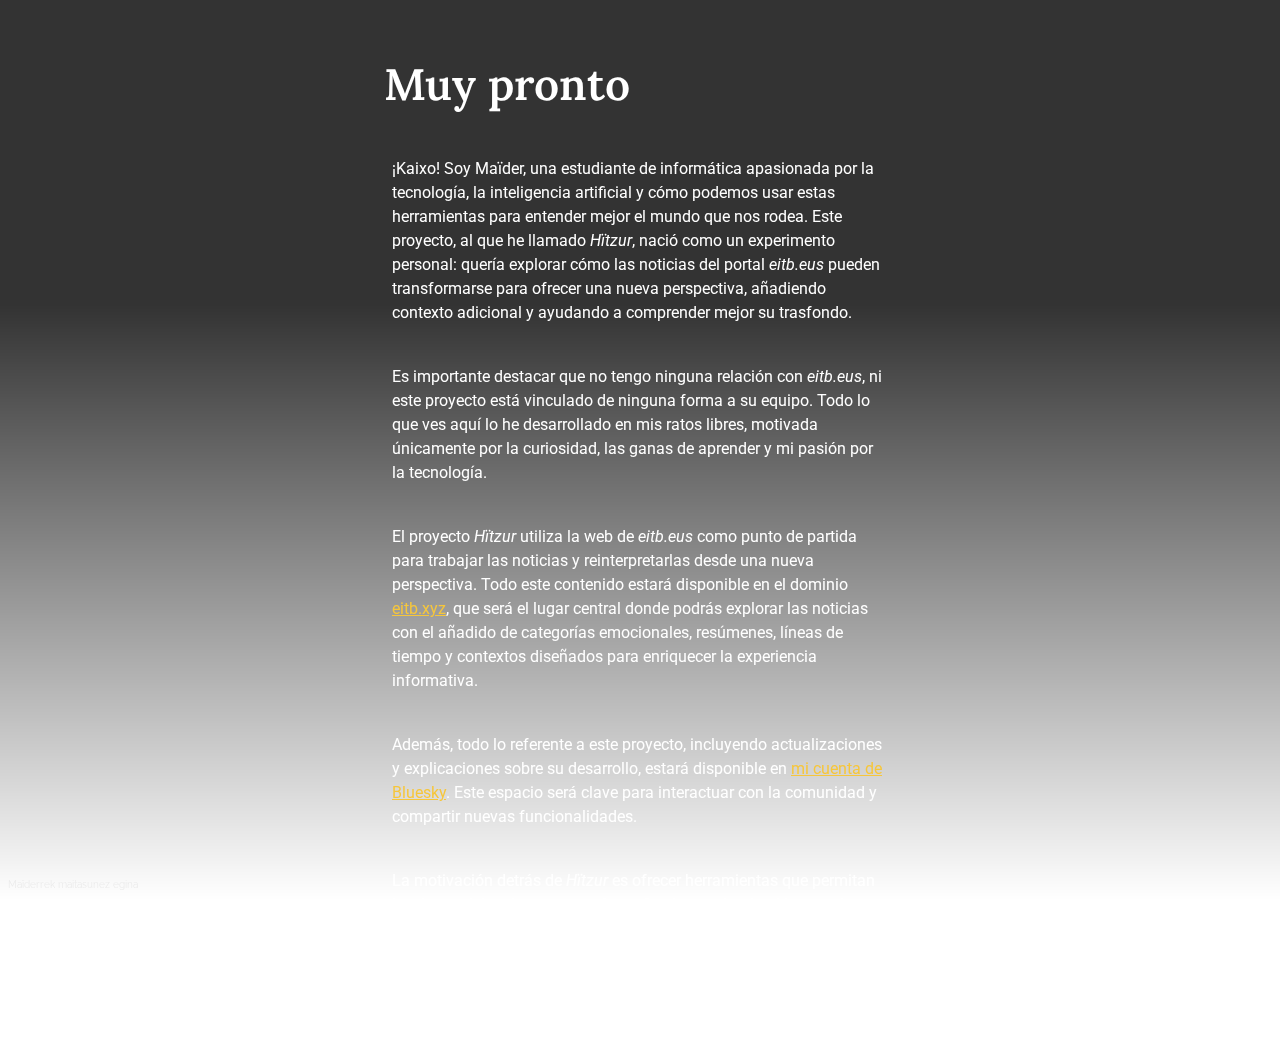
<file: index.html>
<!DOCTYPE html>
<html lang="es">
<head>
  <meta charset="utf-8">
  <meta http-equiv="X-UA-Compatible" content="IE=edge">
  <meta name="viewport" content="width=device-width, initial-scale=1.0, maximum-scale=1.0, user-scalable=0">

  <!-- SEO Optimized Meta Tags -->
  <meta name="description" content="Personal project">
  <title>Hïtzur</title>
  <link rel="canonical" href="https://www.eitb.xyz/" />

  <!-- Open Graph Tags -->
  <meta property="og:title" content="Hïtzur">
  <meta property="og:description" content="Un proyecto personal de Maïder">

  <!-- Google tag (gtag.js) -->
<script async src="https://www.googletagmanager.com/gtag/js?id=G-HZB46WZP5Z"></script>
<script>
  window.dataLayer = window.dataLayer || [];
  function gtag(){dataLayer.push(arguments);}
  gtag('js', new Date());

  gtag('config', 'G-HZB46WZP5Z');
</script>
  
  <meta name="msapplication-TileColor" content="#000000">
  <meta name="theme-color" content="#000000">
  <!-- non rotate -->
  <meta http-equiv="ScreenOrientation" content="autoRotate:disabled">
  <!-- css -->
  <link rel="stylesheet" type="text/css" href="css/main.css" />
  <!-- fonts -->
  <link rel="stylesheet" href="https://fonts.googleapis.com/css?family=Roboto:normal,bold,italic|Raleway:normal,bold,italic|Lora:normal,bold">
</head> 
<body class="imageBg">
  <div class="layer"></div>
  <div class="container">
    <div class="mcontainer">
      <div class="main">
        <h1>Muy pronto</h1>
        <p>¡Kaixo! Soy Maïder, una estudiante de informática apasionada por la tecnología, la inteligencia artificial y cómo podemos usar estas herramientas para entender mejor el mundo que nos rodea. Este proyecto, al que he llamado <i>Hïtzur</i>, nació como un experimento personal: quería explorar cómo las noticias del portal <i>eitb.eus</i> pueden transformarse para ofrecer una nueva perspectiva, añadiendo contexto adicional y ayudando a comprender mejor su trasfondo.
        <p>Es importante destacar que no tengo ninguna relación con <i>eitb.eus</i>, ni este proyecto está vinculado de ninguna forma a su equipo. Todo lo que ves aquí lo he desarrollado en mis ratos libres, motivada únicamente por la curiosidad, las ganas de aprender y mi pasión por la tecnología.</p>
        <p>El proyecto <i>Hïtzur</i> utiliza la web de <i>eitb.eus</i> como punto de partida para trabajar las noticias y reinterpretarlas desde una nueva perspectiva. Todo este contenido estará disponible en el dominio <a href="https://www.eitb.xyz" target="_blank">eitb.xyz</a>, que será el lugar central donde podrás explorar las noticias con el añadido de categorías emocionales, resúmenes, líneas de tiempo y contextos diseñados para enriquecer la experiencia informativa.</p>
        <p>Además, todo lo referente a este proyecto, incluyendo actualizaciones y explicaciones sobre su desarrollo, estará disponible en <a href="https://bsky.app/profile/hitzur.com" target="_blank">mi cuenta de Bluesky</a>. Este espacio será clave para interactuar con la comunidad y compartir nuevas funcionalidades.</p>
        <p>La motivación detrás de <i>Hïtzur</i> es ofrecer herramientas que permitan leer las noticias de manera más profunda, ayudando al lector o lectora a situarlas en su contexto. Creo firmemente que este enfoque puede ser una herramienta valiosa para combatir la desinformación y las <i>fake news</i>. Mi intención no es competir con <i>eitb.eus</i>, sino complementar las noticias desde una perspectiva reflexiva y contextualizada.</p>
       </div>
    </div>
  </div>
  <div class="tip">
    <span class="hint">Maïderrek maitasunez egina</span>
  </div>
</body>
</html>
</file>
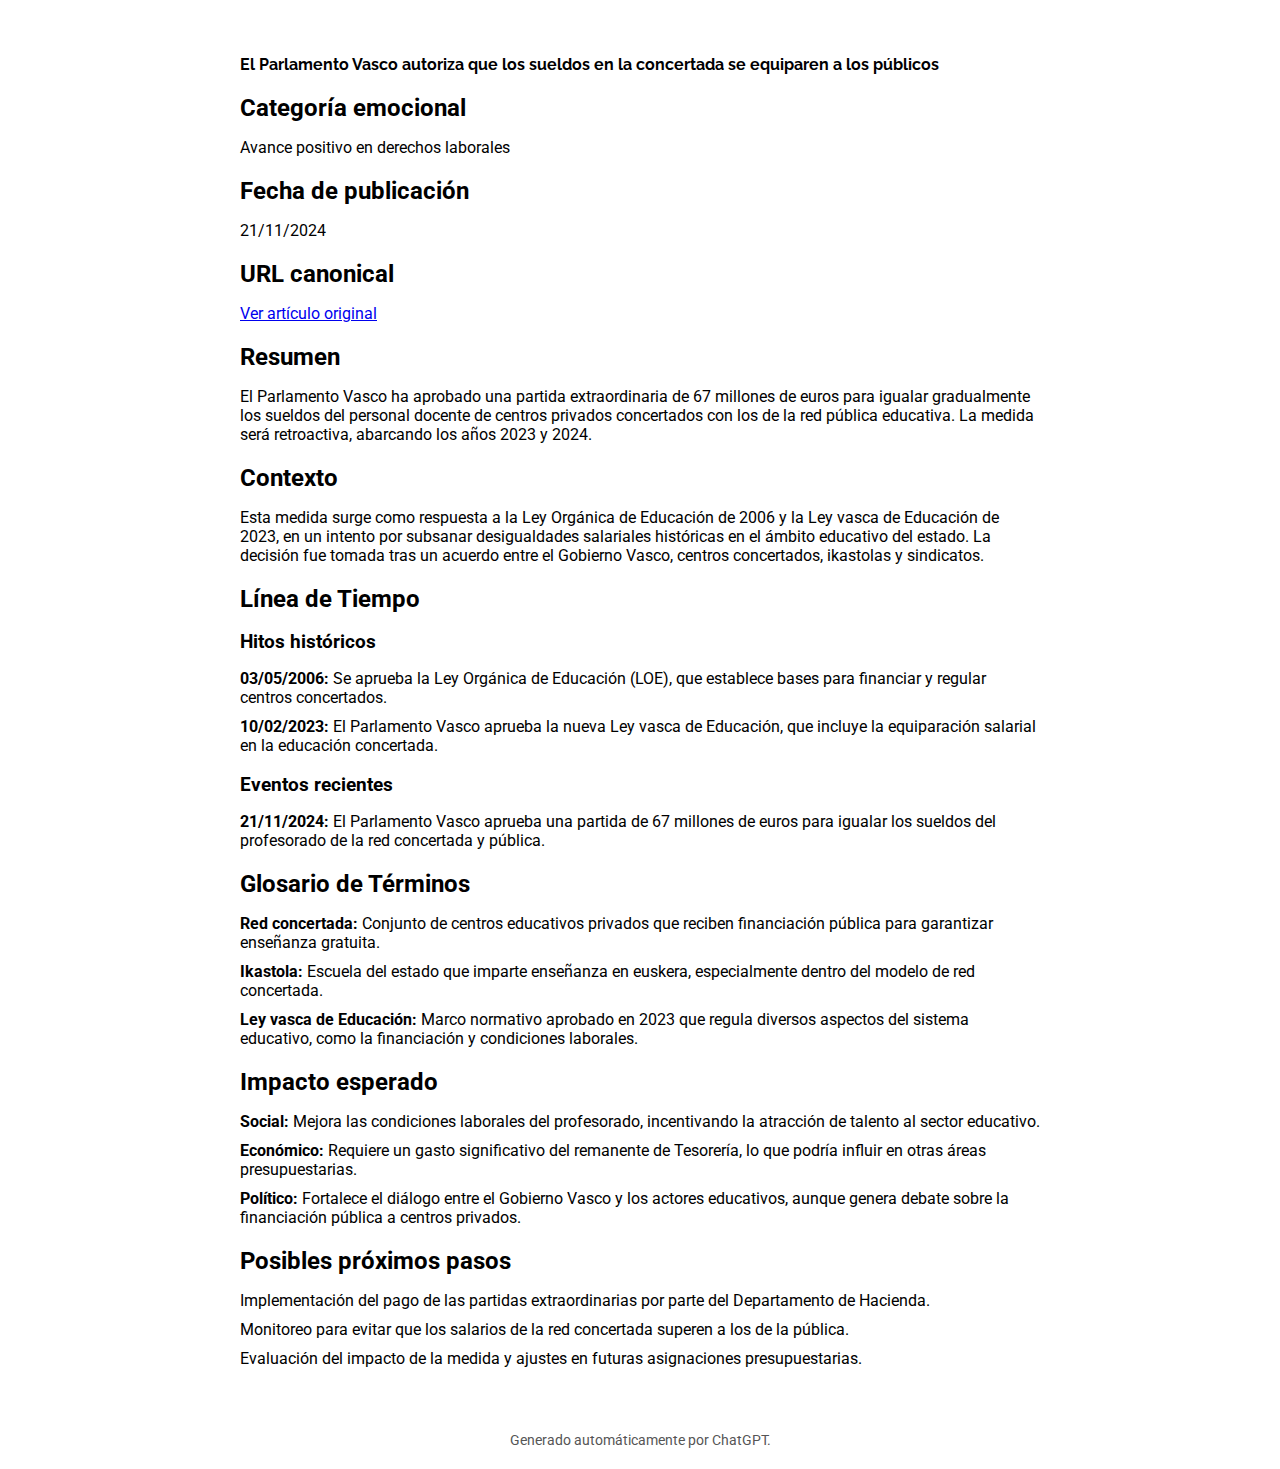
<file: template.html>
<!DOCTYPE html>
<html lang="es">
<head>
  <meta charset="utf-8">
  <meta http-equiv="X-UA-Compatible" content="IE=edge">
  <meta name="viewport" content="width=device-width, initial-scale=1.0, maximum-scale=1.0, user-scalable=0">

  <!-- SEO Optimized Meta Tags -->
  <meta name="description" content="Personal project">
  <title>eitb lab</title>
  <link rel="canonical" href="https://www.eitb.xyz/" />

  <!-- Open Graph Tags -->
  <meta property="og:title" content="Hïtzur">
  <meta property="og:description" content="Un proyecto personal de Maïder">

  <!-- Google tag (gtag.js) -->
<script async src="https://www.googletagmanager.com/gtag/js?id=G-HZB46WZP5Z"></script>
<script>
  window.dataLayer = window.dataLayer || [];
  function gtag(){dataLayer.push(arguments);}
  gtag('js', new Date());

  gtag('config', 'G-HZB46WZP5Z');
</script>
  
  <meta name="msapplication-TileColor" content="#000000">
  <meta name="theme-color" content="#000000">
  <!-- non rotate -->
  <meta http-equiv="ScreenOrientation" content="autoRotate:disabled">
  <!-- css -->
  <link rel="stylesheet" type="text/css" href="css/estiloak.css" />
  <!-- fonts -->
  <link rel="stylesheet" href="https://fonts.googleapis.com/css?family=Roboto:normal,bold,italic|Raleway:normal,bold,italic|Lora:normal,bold">
</head> 
<body>
  <main>
    <section>
      <h1>El Parlamento Vasco autoriza que los sueldos en la concertada se equiparen a los públicos</h1>
    </section>
    <section>
      <h2>Categoría emocional</h2>
      <p>Avance positivo en derechos laborales</p>
    </section>
    <section>
      <h2>Fecha de publicación</h2>
      <p>21/11/2024</p>
    </section>
    <section>
      <h2>URL canonical</h2>
      <p><a href="https://www.eitb.eus/es/noticias/politica/detalle/9632911/el-parlamento-vasco-autoriza-que-sueldos-en-concertada-se-equiparen-a-publicos/" target="_blank">Ver artículo original</a></p>
    </section>
    <section>
      <h2>Resumen</h2>
      <p>El Parlamento Vasco ha aprobado una partida extraordinaria de 67 millones de euros para igualar gradualmente los sueldos del personal docente de centros privados concertados con los de la red pública educativa. La medida será retroactiva, abarcando los años 2023 y 2024.</p>
    </section>
    <section>
      <h2>Contexto</h2>
      <p>Esta medida surge como respuesta a la Ley Orgánica de Educación de 2006 y la Ley vasca de Educación de 2023, en un intento por subsanar desigualdades salariales históricas en el ámbito educativo del estado. La decisión fue tomada tras un acuerdo entre el Gobierno Vasco, centros concertados, ikastolas y sindicatos.</p>
    </section>
    <section>
      <h2>Línea de Tiempo</h2>
      <h3>Hitos históricos</h3>
      <ul>
        <li><strong>03/05/2006:</strong> Se aprueba la Ley Orgánica de Educación (LOE), que establece bases para financiar y regular centros concertados.</li>
        <li><strong>10/02/2023:</strong> El Parlamento Vasco aprueba la nueva Ley vasca de Educación, que incluye la equiparación salarial en la educación concertada.</li>
      </ul>
      <h3>Eventos recientes</h3>
      <ul>
        <li><strong>21/11/2024:</strong> El Parlamento Vasco aprueba una partida de 67 millones de euros para igualar los sueldos del profesorado de la red concertada y pública.</li>
      </ul>
    </section>
    <section>
      <h2>Glosario de Términos</h2>
      <ul>
        <li><strong>Red concertada:</strong> Conjunto de centros educativos privados que reciben financiación pública para garantizar enseñanza gratuita.</li>
        <li><strong>Ikastola:</strong> Escuela del estado que imparte enseñanza en euskera, especialmente dentro del modelo de red concertada.</li>
        <li><strong>Ley vasca de Educación:</strong> Marco normativo aprobado en 2023 que regula diversos aspectos del sistema educativo, como la financiación y condiciones laborales.</li>
      </ul>
    </section>
    <section>
      <h2>Impacto esperado</h2>
      <ul>
        <li><strong>Social:</strong> Mejora las condiciones laborales del profesorado, incentivando la atracción de talento al sector educativo.</li>
        <li><strong>Económico:</strong> Requiere un gasto significativo del remanente de Tesorería, lo que podría influir en otras áreas presupuestarias.</li>
        <li><strong>Político:</strong> Fortalece el diálogo entre el Gobierno Vasco y los actores educativos, aunque genera debate sobre la financiación pública a centros privados.</li>
      </ul>
    </section>
    <section>
      <h2>Posibles próximos pasos</h2>
      <ul>
        <li>Implementación del pago de las partidas extraordinarias por parte del Departamento de Hacienda.</li>
        <li>Monitoreo para evitar que los salarios de la red concertada superen a los de la pública.</li>
        <li>Evaluación del impacto de la medida y ajustes en futuras asignaciones presupuestarias.</li>
      </ul>
    </section>
  </main>
  <footer>
    <p>Generado automáticamente por ChatGPT.</p>
  </footer>
</body>
</html>
</file>
<file: css/main.css>
:root {
    --bar-size: 0%; 
}
body {
    font-family: 'Raleway';
    height: 100%;
    margin: 0;
}
a, a:hover {
    color: #F6C63B;
}
.container {
    margin: 0 auto;
    -webkit-font-smoothing: antialiased;
}
.mcontainer {
    margin: 0 auto;
    max-width: 40%;
}

.main {
    margin-top: 10%;
    text-align: left;
}
h1 {
    font-family: Lora;
    font-weight: 600;
    color: #fff;
    font-size: 44px;
    line-height: 150%;  
}
p {
    font-family: 'Roboto';
    margin: 40px 8px;
    color: #fff;
    font-size: 16px;
    line-height: 150%;
}
p span {
    font-weight: bold  
}
.action {
    margin: 42px 0;
}
.tip {
    position: absolute;
    bottom: 8px;
    left: 8px;
}
.hint {
    font-size: 10px;
    color: rgb(235, 235, 235);
    
}
/* Animations */
h1, h2, p, .nav, .logo, .author {
    animation-name: text;
    animation-duration: 2s;
    animation-timing-function: ease-in;
}
@keyframes text {
    from {opacity: 0;}
    to {opacity: 1;}
  }



  .imageBg {
    position: fixed; /* Fija la imagen para que ocupe toda la pantalla */
    top: 0;
    left: 0;
    width: 100vw; /* Asegura que la imagen cubra el ancho completo de la ventana */
    height: 100vh; /* Asegura que la imagen cubra el alto completo de la ventana */
    background: url(https://picsum.photos/2290/1630) no-repeat center center fixed;
    background-size: cover; /* Escala la imagen para cubrir toda la pantalla */
    background-attachment: fixed; /* Hace que el fondo permanezca fijo al hacer scroll */
    z-index: -3; /* Coloca la imagen detrás de cualquier otro contenido */
    
    /* Opcional: Añade filtros o animaciones */
    animation-name: fadeIn;
    animation-duration: 2s;
    animation-timing-function: ease-in;
}

/* Añade una animación opcional */
@keyframes fadeIn {
    from {
        opacity: 0;
    }
    to {
        opacity: 1;
    }
} 
.layer {
    position: fixed;
    width: 100%;
    height: 100%;
    top: 0;
    left: 0;
    right: 0;
    bottom: 0;
    background: linear-gradient(180deg, #000000 33.85%, rgba(63, 55, 201, 0) 100%);
    opacity: 0.8;
    z-index: -1;
}
</file>
<file: css/estiloak.css>
/* Sistema base de espaciado: Grid de 8px */
:root {
  --space-1: 8px;    /* Unidad básica */
  --space-2: 16px;   /* 2x */
  --space-3: 24px;   /* 3x */
  --space-4: 32px;   /* 4x */
  --space-5: 40px;   /* 5x */
  --space-6: 48px;   /* 6x */
  --space-7: 56px;   /* 7x */
  --space-8: 64px;   /* 8x */
}
  /* Escalado de tipografía adaptable */
  --font-size-small: clamp(14px, 4vw, 16px); /* Ejemplo para textos pequeños */
  --font-size-medium: clamp(18px, 5vw, 24px); /* Ejemplo para textos medianos */
  --font-size-large: clamp(32px, 16vw, 48px); /* Ejemplo para encabezados grandes */
}

/* Aplicación del sistema de espaciado */
body {
  font-family: 'Raleway', 'Roboto';
  line-height: 1;
  margin: var(--space-3); /* Margen general usando la unidad de 24px */
  padding: var(--space-2); /* Padding general usando la unidad de 16px */
  background-color: #ffffff; /* Fondo blanco */
  color: #000000; /* Texto negro para alta legibilidad */
  font-size: var(--font-size-medium); /* Fuente adaptable por defecto */
}

main {
  width: 100%;
  max-width: 800px; /* Ancho máximo en pantallas grandes */
  margin: 20px auto; /* Centrado horizontal */
  padding: var(--space-3); /* Padding interno de 24px */
}

h1 {
  font-family: 'Raleway';
  font-size: 44px;
  font-size: var(--font-size-large); /* Títulos */

}

h2, h3 {
  font-family: 'Roboto';
  color: #000000; /* Títulos en negro */
  margin-bottom: 10px;
}

section {
  margin-bottom: 20px;
}

p, li {
  font-family: 'Roboto';
  margin-bottom: 10px; /* Espaciado entre párrafos y listas */
}

ul {
  list-style: none;
  padding: 0;
}

footer {
  text-align: center;
  margin: 20px 0;
  font-size: 0.9em;
  color: #555555; /* Texto más tenue para el pie de página */
}
</file>
